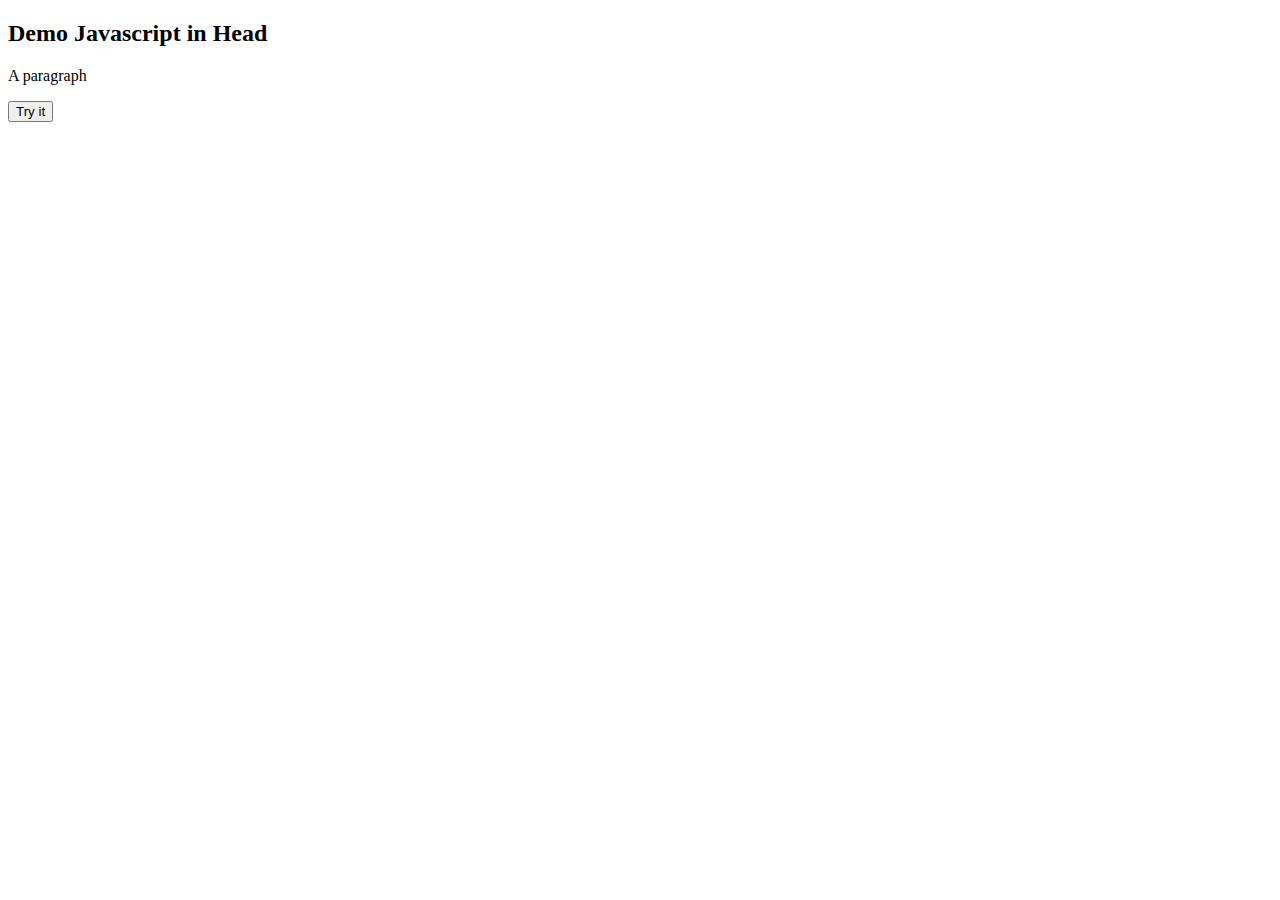
<file: html/index.html/learnJs.html>
<!DOCTYPE html>
<html lang="en">
<head>
    <meta charset="UTF-8">
    <meta name="viewport" content="width=device-width, initial-scale=1.0">
    <title>Learning Javascript</title>

</head>
<body>

    <h2>Demo Javascript in Head</h2>
    <p id="demo"> A paragraph </p>

    <button type="button" onclick="myFunction()"> Try it</button>


    <script src="./learn.js"></script>
    
</body>
</html>
</file>
